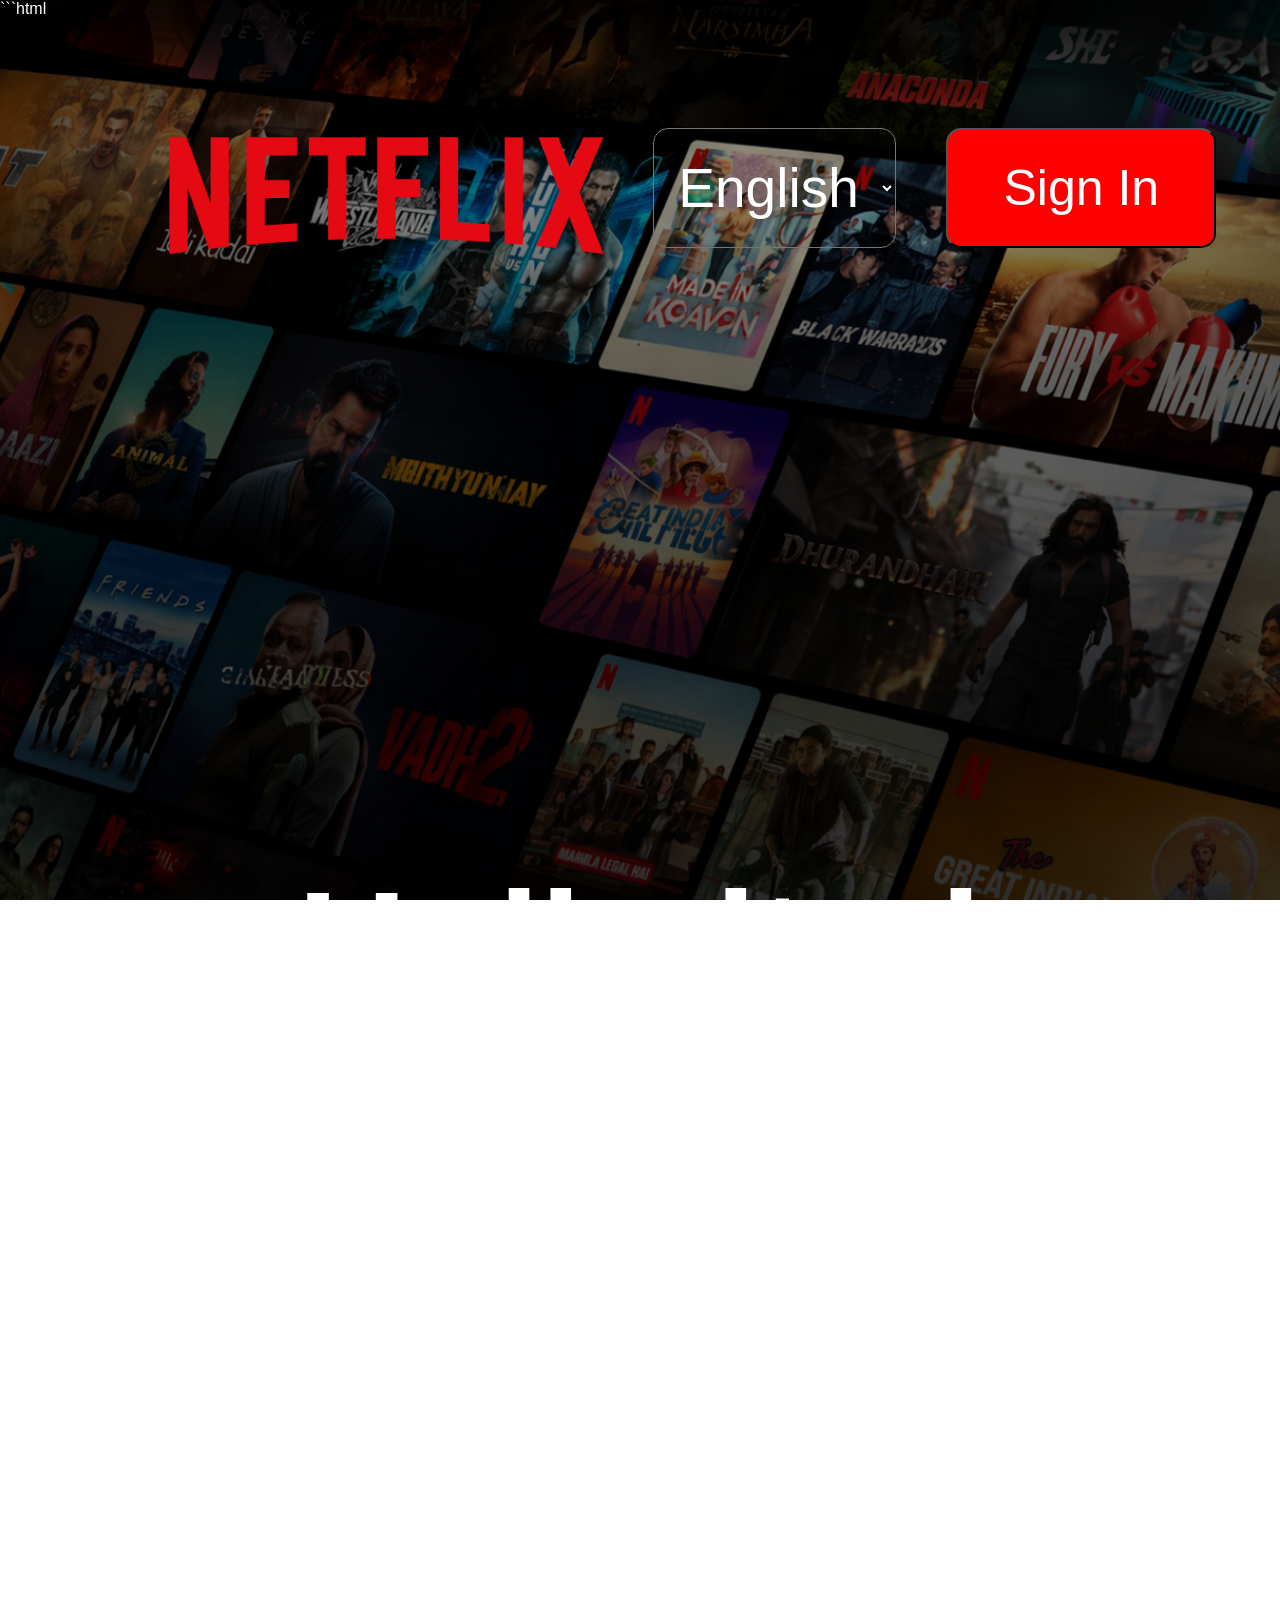
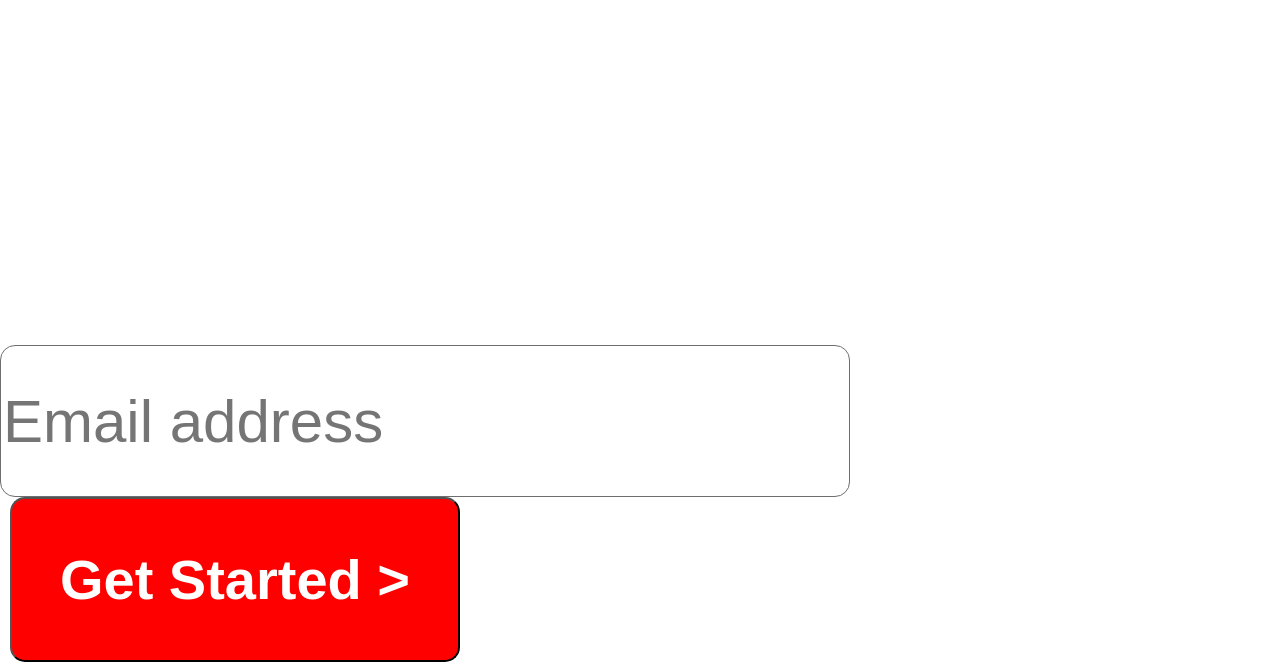
<file: FINAL PROJECT/index.html>
```html
<!DOCTYPE html>
<html lang="en">

<head>
    <meta charset="UTF-8">
    <meta name="viewport" content="width=device-width, initial-scale=1.0">
    <title>Netflix India - Watch Shows Online</title>
    <link rel="stylesheet" href="style.css">
    <link rel="shortcut icon" href="pngwing.com.png" type="image/x-icon">
</head>

<body>
    <div id="hero">

        <header>
            <nav>
                <div id="container">
                    <img id="heroimg" src="NetFlix2.png" alt="">

                    <select name="select" id="select">
                        <option value="en">English</option>
                        <option value="hi">हिन्दी</option>
                    </select>

                    <span>
                        <a href="signup.html">
                            <button id="signin">Sign In</button>
                        </a>
                    </span>
                </div>
            </nav>
        </header>

        <main id="maincontainer">
            <div>
                <h1>Unlimited movies, shows, and more</h1>
                <h2>Starts at ₹149. Cancel at any time.</h2>
                <h3>Ready to watch? Enter your email to create or restart your membership.</h3>
            </div>

            <div id="emailfill">
                <input id="email" type="email" placeholder="Email address">
                <button id="getbutton">Get Started ></button>
            </div>
        </main>

    </div>

    <script src="java.js"></script>
</body>

</html>
</file>
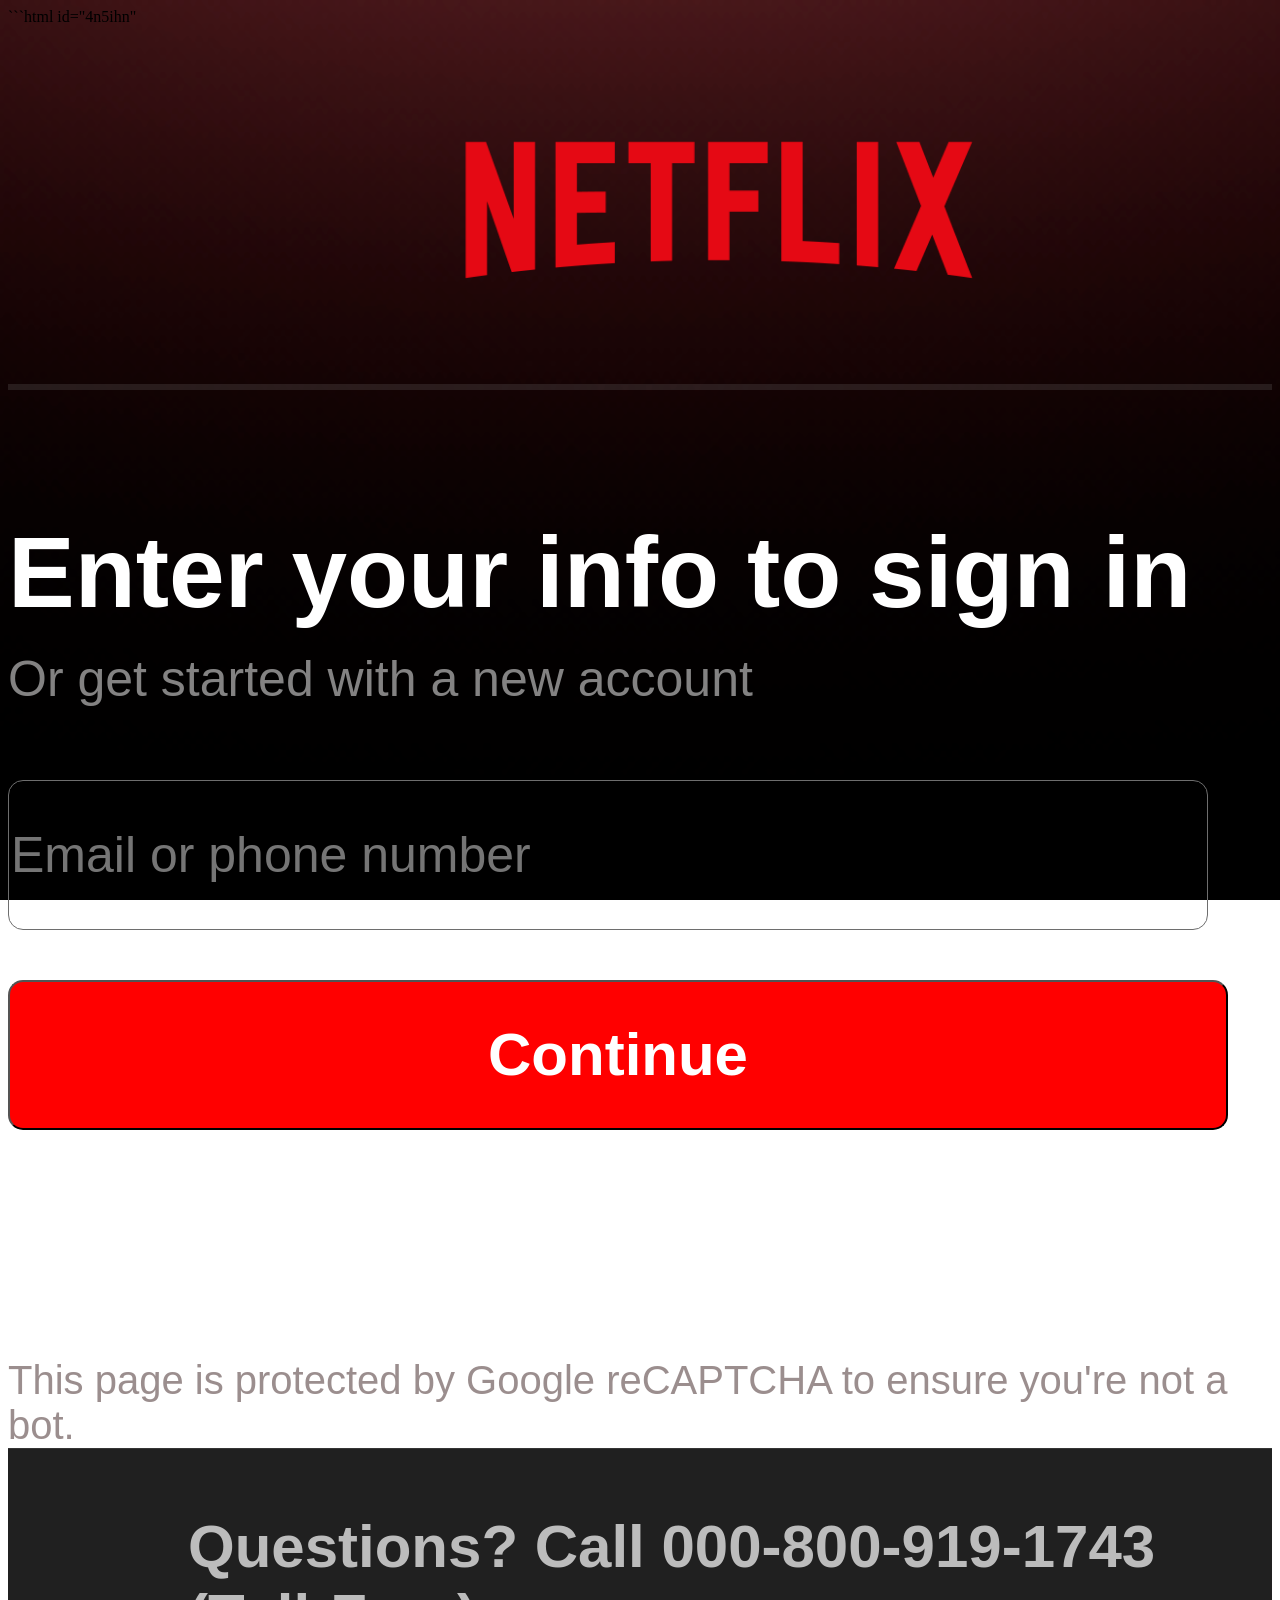
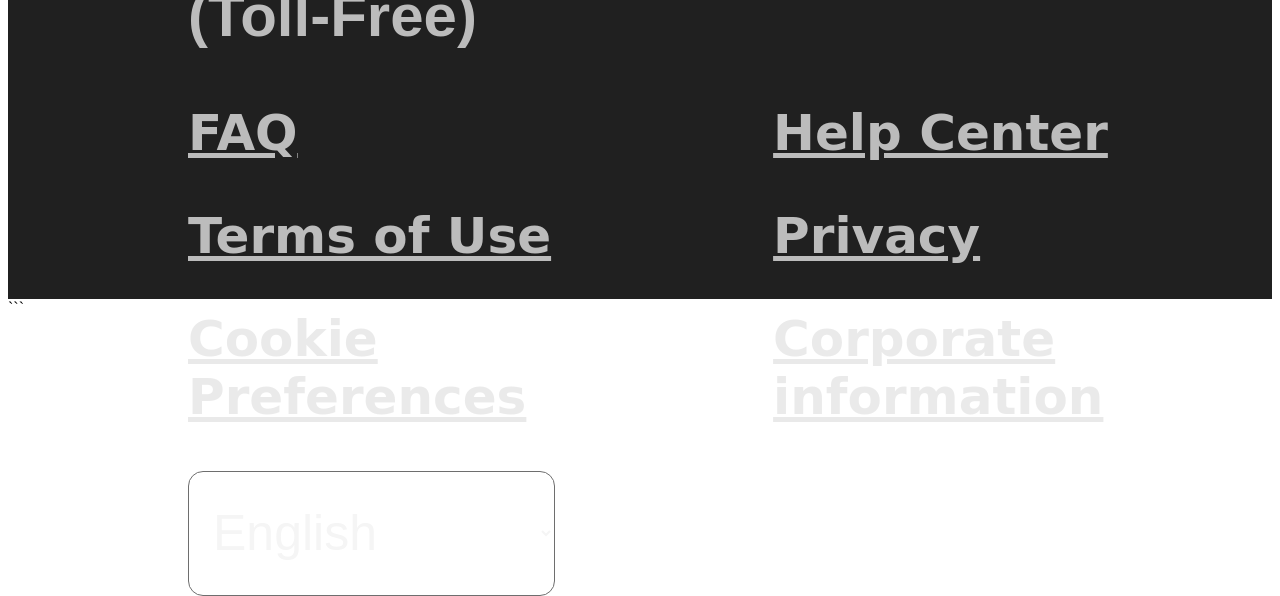
<file: FINAL PROJECT/signup.html>
```html id="4n5ihn"
<!DOCTYPE html>
<html lang="en">

<head>
    <meta charset="UTF-8">
    <meta name="viewport" content="width=device-width, initial-scale=1.0">
    <title>Netflix</title>
    <link rel="stylesheet" href="signup.css">
    <link rel="shortcut icon" href="pngwing.com.png" type="image/x-icon">
</head>

<body>
    <header>
        <div>
            <nav>
                <a href="index.html">
                    <img id="netimg" src="NetFlix2.png" alt="">
                </a>
                <hr>
            </nav>
        </div>
    </header>

    <main id="container1">
        <div id="maincontainer">
            <h1>Enter your info to sign in</h1>
            <h2>Or get started with a new account</h2>

            <input type="text" placeholder="Email or phone number">
            <br>
            <button>Continue</button>

            <div class="help-box">
                <div class="help-header" onclick="toggleHelp()">
                    <span>Get Help <span id="arrow">▼</span></span>
                </div>

                <div id="helpItems" class="help-content">
                    <div id="hepl">
                        <a class="ip" href="https://www.netflix.com/loginhelp">
                            Forgot email or mobile number?
                        </a>
                    </div>

                    <div id="hepls">
                        <a class="ip" href="https://help.netflix.com/node/311830241325668">
                            Learn more about sign-in
                        </a>
                    </div>
                </div>
            </div>

            <div id="CAPCHA">
                This page is protected by Google reCAPTCHA to ensure you're not a bot.
            </div>
        </div>
    </main>

    <footer>
        <div id="lowfut">Questions? Call 000-800-919-1743 (Toll-Free)</div>

        <div id="linkcontainer">
            <span id="lop1">
                <a href="https://help.netflix.com/support/412">FAQ</a>
                <a href="https://help.netflix.com/legal/termsofuse">Terms of Use</a>
                <a href="https://www.netflix.com/">Cookie Preferences</a>

                <span>
                    <select name="language" id="language">
                        <option value="en">English</option>
                        <option value="hi">हिन्दी</option>
                    </select>
                </span>
            </span>

            <span id="container2">
                <a href="https://help.netflix.com/">Help Center</a>
                <a href="https://help.netflix.com/legal/privacy">Privacy</a>
                <a href="https://help.netflix.com/legal/corpinfo">Corporate information</a>
            </span>
        </div>
    </footer>

    <script src="script.js"></script>
</body>

</html>
```
</file>
<file: FINAL PROJECT/style.css>
body {background-image: url(ChatGPT\ Image\ Apr\ 19\,\ 2026\,\ 09_57_42\ PM.png);
    background-size: cover;
    background-position: center;
    background-attachment: fixed;
    font-family: Arial, sans-serif;
    color: white;
    margin: 0;
    padding: 0;
    /* min-height: 180vh; */
    
}
#heroimg
{
    height: 300px;
}
select

{
height: 120px;
width: 430px;
background-color: transparent;
 color: white;
 font-size: 55px;
 border-radius: 15px;
 margin-left: auto;
 padding: 20px;
 
 
}
option
{
    background-color: transparent;
    color: rgb(0, 0, 0);
    font-size: 55px;
}
#signin
{
    height: 120px;
    width: 270px;
    border-radius: 15px;
    background-color: red;
    color: white;
    font-size: 50px;
    margin-right: 180px;
    margin-left: 50px;
} 
#signin:hover
{
    background-color: rgb(167, 0, 0);
    cursor: pointer;
    transition: all 0.3s ease;
   
}          
#container
{
    display: flex;
    justify-content: space-between;
    align-items: center;
    padding: 20px;
  
}
img
{
    margin-left: 100px;
}
#maincontainer
{
    display: flex;
    align-items: center;
    justify-content: center;
    flex-direction: column;
    margin-top: 400px;
    gap: 50px;
  

}
h1{
    font-size: 150px;
    text-align: center;
   text-overflow: ellipsis;
}
h2{
    font-size: 80px;
    text-align: center;  
}
h3{
    font-size: 50px;
    text-align: center;
}
#email
{  
    color: rgb(245, 245, 245);
    height: 152px;
    width: 850px;
    font-size: 60px;
    border: 1px solid rgb(110, 110, 110);
    background-color: transparent;
    border-radius: 15px;
   
   
}

#getbutton
{
    height: 165px;
    width: 450px;
    background-color: red;
    color: white;
    border-radius: 15px;
    margin: auto;
    margin-left: 10px;
    font-weight: 900;
    font-size: 56px;
    font-family: 'Lucida Sans', 'Lucida Sans Regular', 'Lucida Grande', 'Lucida Sans Unicode', Geneva, Verdana, sans-serif;

}
#getbutton:hover
{
    background-color: rgb(167, 0, 0);
    cursor: pointer;
    transition: all 0.3s ease;
}
html {
  scroll-behavior: smooth;
}





         /* experiment>>>>>>>>>>>>>>>>>>>>>>>>>>>>>>>>>>>>>>>>>>>>>>>>>>>>>>>>>>>>>>>>>>>>>>>>>>>>>>>>>>>>>>>>>>>>>>>>>>>>>!!!!!!! */
</file>
<file: FINAL PROJECT/signup.css>
body {
    background-image: url(loginbg.png);
    background-size: cover;
    background-repeat: space;
    background-position: center;
    background-attachment: fixed;
    /* font-family: Arial, sans-serif;
    color: white;
    margin: 0;
    padding: 0; */

}

#netimg {
    height: 350px;
    margin-left: 400px;

}

hr {
    height: 0.1px;
    border: solid rgba(150, 148, 148, 0.171);
}

#maincontainer {
    /* border: 2px solid rgba(150, 148, 148, 0.171); */

    display: flex;
    margin-top: 50px;
    display: inline-block;
    min-height: 100vh;

}

h1 {
    font-size: 100px;
    text-align: center;
    font-family: "Segoe UI", Roboto, Arial, sans-serif;
    font-weight: 700;
    color: white;
    margin-bottom: 0px;
    text-align: left;


}

h2 {
    font-size: 50px;
    color: rgba(165, 163, 163, 0.795);
    ;

    font-family: "Segoe UI", Roboto, Arial, sans-serif;
    font-weight: 400;
    margin-top: 20px;
}

#container1 {
    display: flex;
    flex-direction: column;
    align-items: center;
    justify-content: center;

}

input {
    height: 150px;
    width: 500px;
    background-color: transparent;
    border: 1px solid rgb(110, 110, 110);
    color: thistle;
    font-size: 50px;
    width: 1200px;
    height: 150px;
    border-radius: 15px;
    margin-top: 30px;
}

button {

    height: 150px;
    width: 1220px;
    background-color: red;
    color: white;
    font-size: 40px;
    border-radius: 15px;
    margin: auto;
    margin-top: 50px;
    font-weight: 900;
    font-size: 60px;
    font-family: 'Lucida Sans', 'Lucida Sans Regular', 'Lucida Grande', 'Lucida Sans Unicode', Geneva, Verdana, sans-serif;

}

button:hover {
    background-color: rgba(199, 21, 21, 0.89);
}

#lastdiv {
    font-size: 50px;
    color: rgba(255, 255, 255, 0.795);
}

/* chat gpt  */
.help-box {
    width: 100%;
    max-width: 1220px;
    background: transparent;
    color: white;
    padding: 10px;
    font-family: Arial;
    font-size: 50px;
    margin-top: 100px;
}

.help-header {
    display: flex;
    justify-content: space-between;
    align-items: center;
    width: 100%;
    cursor: pointer;
    font-weight: bold;
}

/* animated container */
.help-content {
    max-height: 0;
    overflow: hidden;
    opacity: 0;
    transition: all 0.4s ease;
}

/* open state */
.help-content.open {
    max-height: 500px;
    opacity: 1;
    margin-top: 8px;
}

.help-content a {
    display: inline-block;
    width: 100%;
    white-space: nowrap;
    color: white;
    text-decoration: underline;
    margin: 20px 0;
}

.ip {
    margin-top: 50px;
    margin-bottom: 50px;
}

#CAPCHA {
    font-size: 40px;
    color: rgba(129, 113, 113, 0.795);
    margin-top: 50px;
    font-family: Arial, Helvetica, sans-serif;
    width: 100%;
}
footer {
    background-color:rgb(32, 32, 32);
    color: white;
    font-family: Arial, Helvetica, sans-serif;
    height: 50vh;
    border-top: 1px solid rgba(150, 148, 148, 0.171);
}
#lowfut
{
    font-size: 60px;
    color: rgba(228, 228, 228, 0.795);
    margin-top: 7vh;
    font-family: Arial, Helvetica, sans-serif;
    margin-left: 20vh;
    font-weight: bold;
}
#lop1
{
    display: flex;
    flex-direction: column;
    gap: 5vh;
    font-size: 50px;
    justify-content: start;
    text-align: left;
    /* display: block; */
    margin-left: 20vh;
   

}
#container2
{
    display: flex;
    flex-direction: column;
    gap: 5vh;
    font-size: 50px;
    justify-content: start;
    text-align: left;
    /* display: inline-block; */
}
#linkcontainer
{
    display: flex;
    gap: 17vh;
    font-size: 50px;
    justify-content: start;
    text-align: left;
    /* display: inline-block; */
    margin-top: 6vh;
   
}
a
{
    color: rgba(228, 228, 228, 0.795);
    font-family: Söhne, ui-sans-serif, system-ui, -apple-system, BlinkMacSystemFont,
  "Segoe UI", Roboto, Helvetica, Arial, sans-serif;
  font-weight: bold;
}
#language
{
    width: 367px;
    height: 125px;
    background-color: transparent;
    border: 1px solid rgb(110, 110, 110);
    color: rgb(245, 245, 245);
    font-size: 50px;
    border-radius: 15px;
    padding-left: 20px;
}
option
{
    color: rgb(32, 32, 32);
}
</file>
